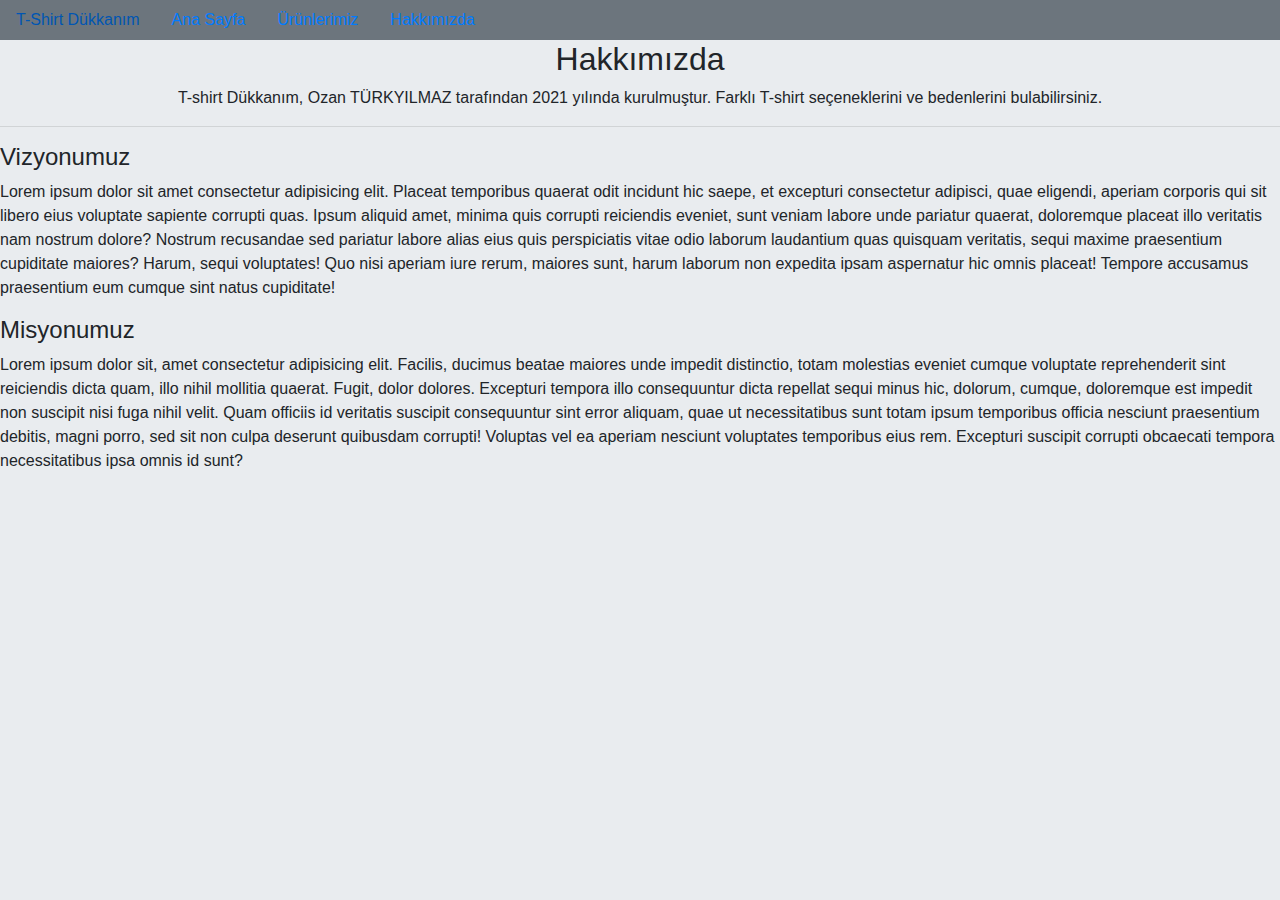
<file: Bootstrap Ödev-1/hakkımızda.html>
<!DOCTYPE html>
<html lang="en">
<head>
    <meta charset="UTF-8">
    <meta http-equiv="X-UA-Compatible" content="IE=edge">
    <meta name="viewport" content="width=device-width, initial-scale=1.0">
    <title>Hakkımızda|T-shirt Dükkanım</title>
    <link rel="stylesheet" href="myshop.css">
    <link rel="stylesheet" href="https://maxcdn.bootstrapcdn.com/bootstrap/4.1.3/css/bootstrap.min.css">
    <script src="https://ajax.googleapis.com/ajax/libs/jquery/3.3.1/jquery.min.js"></script>
    <script src="https://cdnjs.cloudflare.com/ajax/libs/popper.js/1.14.3/umd/popper.min.js"></script>
    <script src="https://maxcdn.bootstrapcdn.com/bootstrap/4.1.3/js/bootstrap.min.js"></script>
</head>
<body style="background-color: #E9ECEF;">
    <ul class="nav bg-secondary">
        <li class="nav-item">
          <a class="nav-link active" aria-current="page" href="myshop.html">T-Shirt Dükkanım</a>
        </li>
        <li class="nav-item">
          <a class="nav-link" href="myshop.html">Ana Sayfa</a>
        </li>
        <li class="nav-item">
          <a class="nav-link" href="urunler.html">Ürünlerimiz</a>
        </li>
        <li class="nav-item">
            <a class="nav-link" href="hakkımızda.html">Hakkımızda</a>
        </li>
      </ul>

    <h2>Hakkımızda</h2>
    <p>T-shirt Dükkanım, Ozan TÜRKYILMAZ tarafından 2021 yılında kurulmuştur. Farklı T-shirt seçeneklerini ve bedenlerini bulabilirsiniz.</p>
    <hr>
    <h4 class="vm">Vizyonumuz</h4>
    <p class="vm">Lorem ipsum dolor sit amet consectetur adipisicing elit. Placeat temporibus quaerat odit incidunt hic saepe, et excepturi consectetur adipisci, quae eligendi, aperiam corporis qui sit libero eius voluptate sapiente corrupti quas. Ipsum aliquid amet, minima quis corrupti reiciendis eveniet, sunt veniam labore unde pariatur quaerat, doloremque placeat illo veritatis nam nostrum dolore? Nostrum recusandae sed pariatur labore alias eius quis perspiciatis vitae odio laborum laudantium quas quisquam veritatis, sequi maxime praesentium cupiditate maiores? Harum, sequi voluptates! Quo nisi aperiam iure rerum, maiores sunt, harum laborum non expedita ipsam aspernatur hic omnis placeat! Tempore accusamus praesentium eum cumque sint natus cupiditate!</p>
    <h4 class="vm">Misyonumuz</h4>
    <p class="vm">Lorem ipsum dolor sit, amet consectetur adipisicing elit. Facilis, ducimus beatae maiores unde impedit distinctio, totam molestias eveniet cumque voluptate reprehenderit sint reiciendis dicta quam, illo nihil mollitia quaerat. Fugit, dolor dolores. Excepturi tempora illo consequuntur dicta repellat sequi minus hic, dolorum, cumque, doloremque est impedit non suscipit nisi fuga nihil velit. Quam officiis id veritatis suscipit consequuntur sint error aliquam, quae ut necessitatibus sunt totam ipsum temporibus officia nesciunt praesentium debitis, magni porro, sed sit non culpa deserunt quibusdam corrupti! Voluptas vel ea aperiam nesciunt voluptates temporibus eius rem. Excepturi suscipit corrupti obcaecati tempora necessitatibus ipsa omnis id sunt?</p>
</body>
</html>
</file>
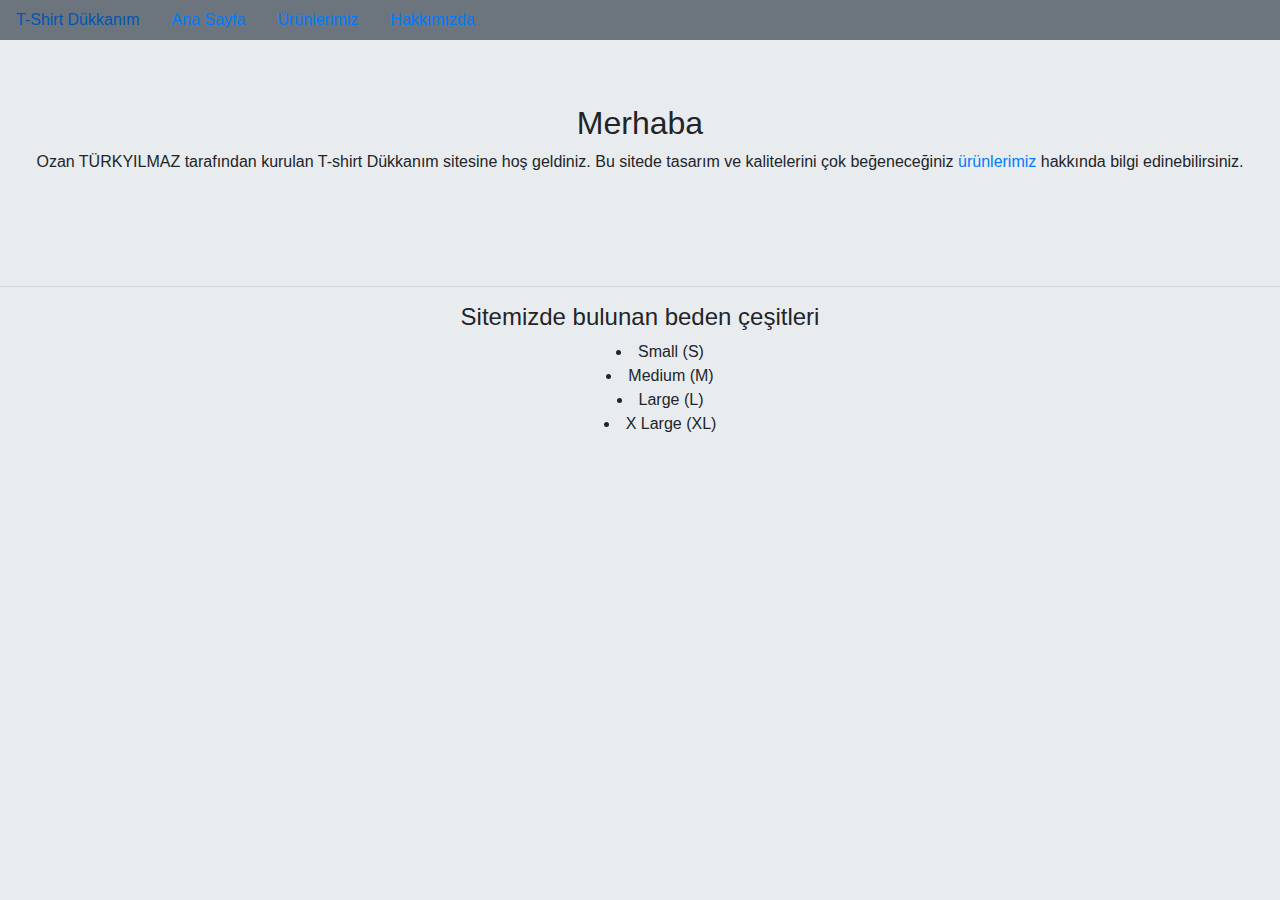
<file: Bootstrap Ödev-1/myshop.html>
<!DOCTYPE html>
<html lang="tr">
<head>
    <meta charset="UTF-8">
    <meta http-equiv="X-UA-Compatible" content="IE=edge">
    <meta name="viewport" content="width=device-width, initial-scale=1.0">
    <title>T-shirt Dükkanım</title>
    <link rel="stylesheet"  href="myshop.css">
    <link rel="stylesheet" href="https://maxcdn.bootstrapcdn.com/bootstrap/4.1.3/css/bootstrap.min.css">
    <script src="https://ajax.googleapis.com/ajax/libs/jquery/3.3.1/jquery.min.js"></script>
    <script src="https://cdnjs.cloudflare.com/ajax/libs/popper.js/1.14.3/umd/popper.min.js"></script>
    <script src="https://maxcdn.bootstrapcdn.com/bootstrap/4.1.3/js/bootstrap.min.js"></script>
</head>
<body style="background-color: #E9ECEF;">
    <ul class="nav bg-secondary">
        <li class="nav-item">
          <a class="nav-link active" aria-current="page" href="myshop.html">T-Shirt Dükkanım</a>
        </li>
        <li class="nav-item">
          <a class="nav-link" href="myshop.html">Ana Sayfa</a>
        </li>
        <li class="nav-item">
          <a class="nav-link" href="urunler.html">Ürünlerimiz</a>
        </li>
        <li class="nav-item">
            <a class="nav-link" href="hakkımızda.html">Hakkımızda</a>
        </li>
      </ul>
      <div class="jumbotron">

    <h2>Merhaba</h2>

    

    <p>Ozan TÜRKYILMAZ tarafından kurulan T-shirt Dükkanım sitesine hoş geldiniz. Bu sitede tasarım ve kalitelerini çok beğeneceğiniz <a href="urunler.html">ürünlerimiz</a>  hakkında bilgi edinebilirsiniz.</p>
    </div>
    <hr>
    <h4>Sitemizde bulunan beden çeşitleri</h4>
    <ul class="sizes">
        <li>Small (S)</li>
        <li>Medium (M)</li>
        <li>Large (L)</li>
        <li>X Large (XL)</li>
    </ul>

    
</body>
</html>
</file>
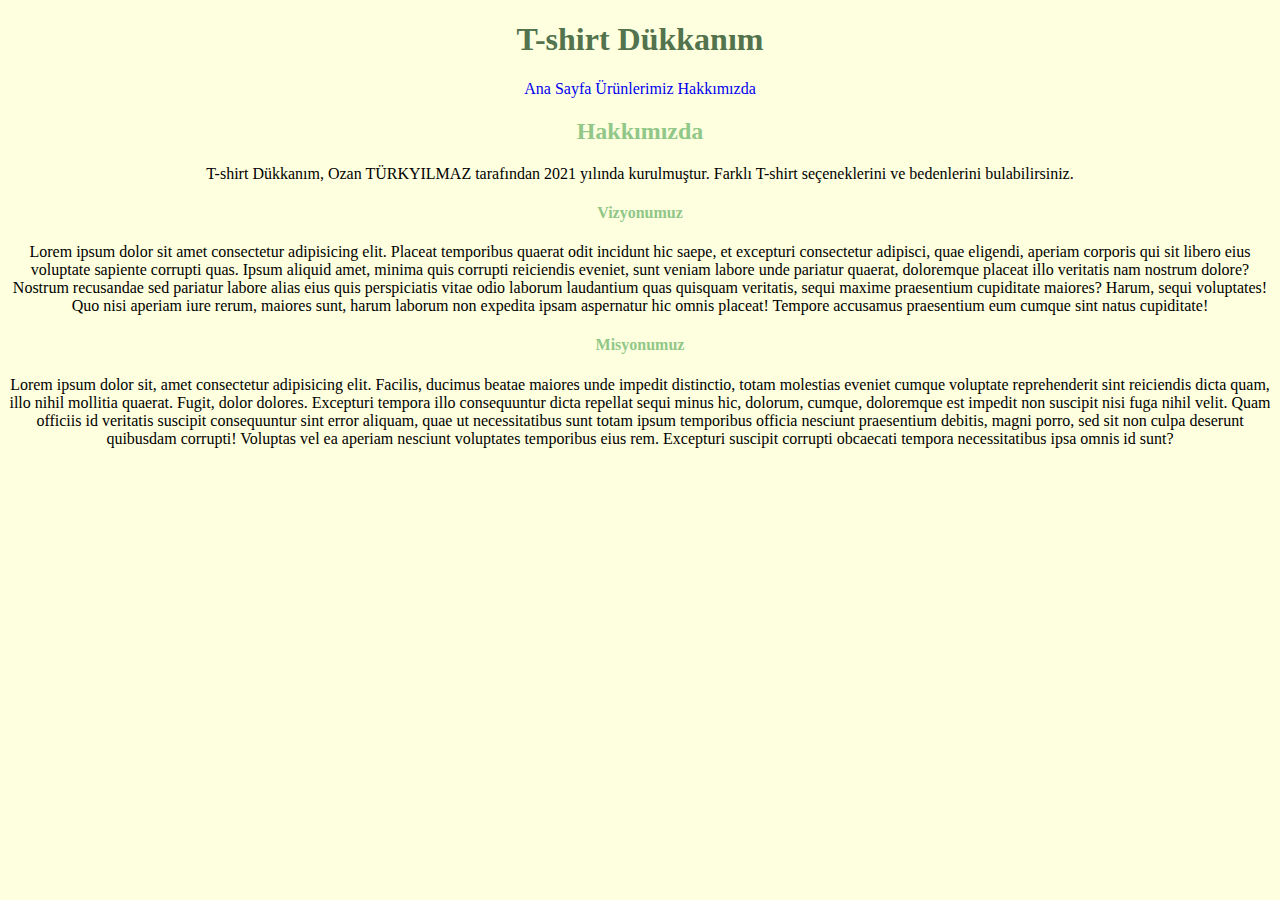
<file: Css-ödev/hakkımızda.html>
<!DOCTYPE html>
<html lang="en">
<head>
    <meta charset="UTF-8">
    <meta http-equiv="X-UA-Compatible" content="IE=edge">
    <meta name="viewport" content="width=device-width, initial-scale=1.0">
    <title>Hakkımızda|T-shirt Dükkanım</title>
    <link rel="stylesheet" href="myshop.css">
</head>
<body>
    <h1>T-shirt Dükkanım</h1>

    <a href="myshop.html">Ana Sayfa</a> <a href="urunler.html">Ürünlerimiz</a> <a href="hakkımızda.html">Hakkımızda</a>

    <h2>Hakkımızda</h2>
    <p>T-shirt Dükkanım, Ozan TÜRKYILMAZ tarafından 2021 yılında kurulmuştur. Farklı T-shirt seçeneklerini ve bedenlerini bulabilirsiniz.</p>
    <h4>Vizyonumuz</h4>
    <p>Lorem ipsum dolor sit amet consectetur adipisicing elit. Placeat temporibus quaerat odit incidunt hic saepe, et excepturi consectetur adipisci, quae eligendi, aperiam corporis qui sit libero eius voluptate sapiente corrupti quas. Ipsum aliquid amet, minima quis corrupti reiciendis eveniet, sunt veniam labore unde pariatur quaerat, doloremque placeat illo veritatis nam nostrum dolore? Nostrum recusandae sed pariatur labore alias eius quis perspiciatis vitae odio laborum laudantium quas quisquam veritatis, sequi maxime praesentium cupiditate maiores? Harum, sequi voluptates! Quo nisi aperiam iure rerum, maiores sunt, harum laborum non expedita ipsam aspernatur hic omnis placeat! Tempore accusamus praesentium eum cumque sint natus cupiditate!</p>
    <h4>Misyonumuz</h4>
    <p>Lorem ipsum dolor sit, amet consectetur adipisicing elit. Facilis, ducimus beatae maiores unde impedit distinctio, totam molestias eveniet cumque voluptate reprehenderit sint reiciendis dicta quam, illo nihil mollitia quaerat. Fugit, dolor dolores. Excepturi tempora illo consequuntur dicta repellat sequi minus hic, dolorum, cumque, doloremque est impedit non suscipit nisi fuga nihil velit. Quam officiis id veritatis suscipit consequuntur sint error aliquam, quae ut necessitatibus sunt totam ipsum temporibus officia nesciunt praesentium debitis, magni porro, sed sit non culpa deserunt quibusdam corrupti! Voluptas vel ea aperiam nesciunt voluptates temporibus eius rem. Excepturi suscipit corrupti obcaecati tempora necessitatibus ipsa omnis id sunt?</p>
</body>
</html>
</file>
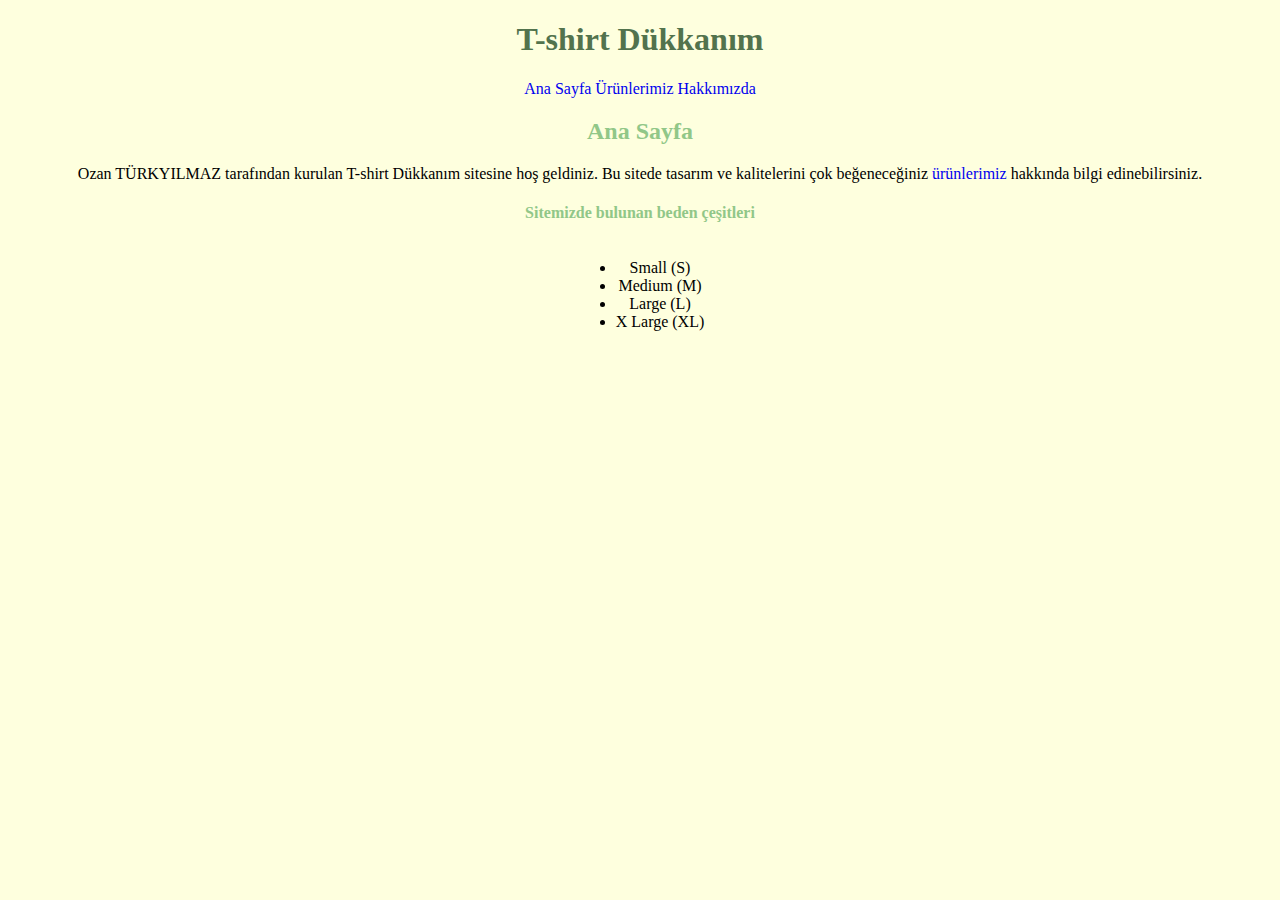
<file: Css-ödev/myshop.html>
<!DOCTYPE html>
<html lang="tr">
<head>
    <meta charset="UTF-8">
    <meta http-equiv="X-UA-Compatible" content="IE=edge">
    <meta name="viewport" content="width=device-width, initial-scale=1.0">
    <title>T-shirt Dükkanım</title>
    <link rel="stylesheet"  href="myshop.css">
</head>
<body>
    <h1>T-shirt Dükkanım</h1>

    <a href="myshop.html">Ana Sayfa</a> <a href="urunler.html">Ürünlerimiz</a> <a href="hakkımızda.html">Hakkımızda</a>

    <h2>Ana Sayfa</h2>

    

    <p>Ozan TÜRKYILMAZ tarafından kurulan T-shirt Dükkanım sitesine hoş geldiniz. Bu sitede tasarım ve kalitelerini çok beğeneceğiniz <a href="urunler.html">ürünlerimiz</a>  hakkında bilgi edinebilirsiniz.</p>
    <h4>Sitemizde bulunan beden çeşitleri</h4>
    <ul>
        <li>Small (S)</li>
        <li>Medium (M)</li>
        <li>Large (L)</li>
        <li>X Large (XL)</li>
    </ul>

    
</body>
</html>
</file>
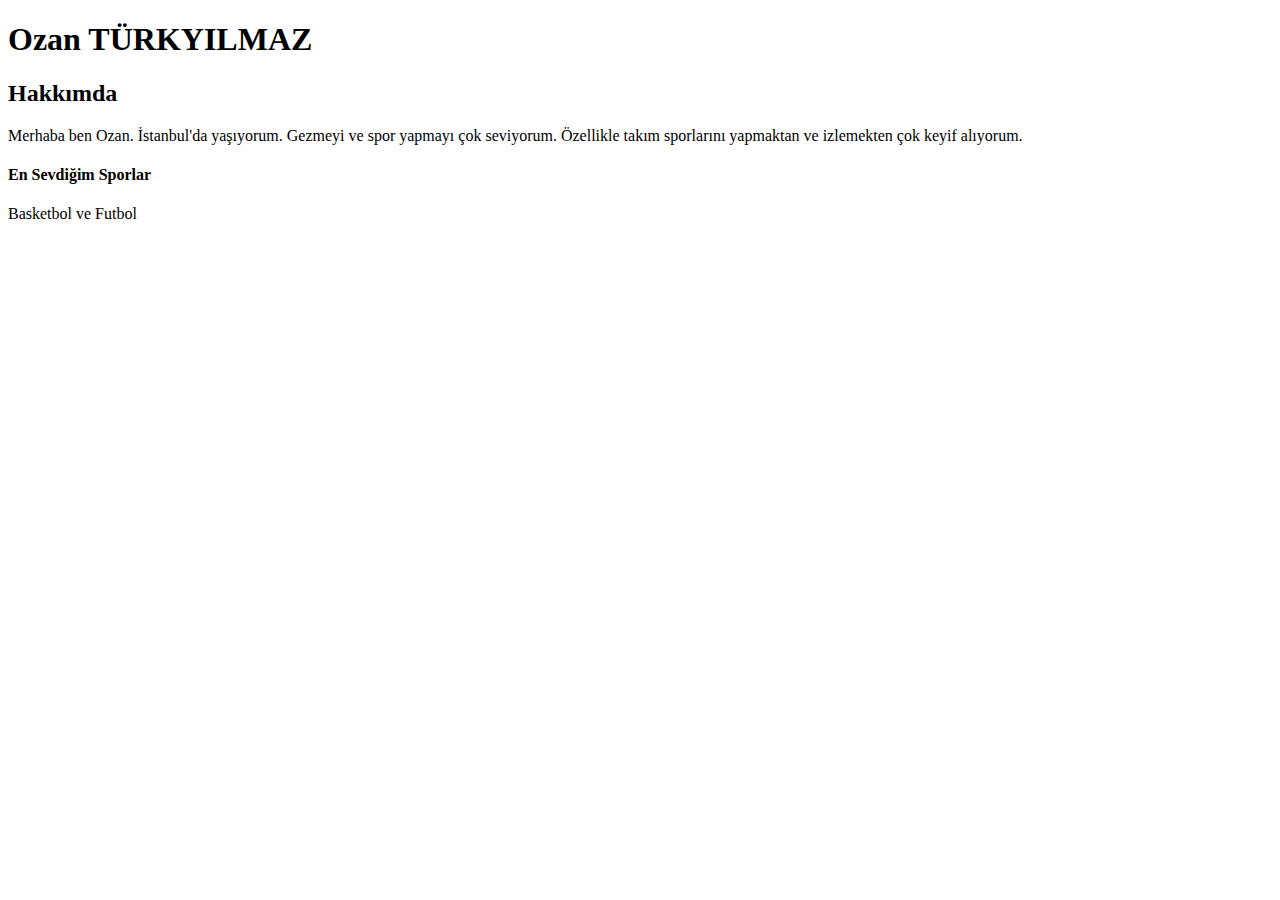
<file: ilk html/index2.html>
<!DOCTYPE html>
<html lang="en">
<head>
    <meta charset="UTF-8">
    <meta http-equiv="X-UA-Compatible" content="IE=edge">
    <meta name="viewport" content="width=device-width, initial-scale=1.0">
    <title>Document</title>
</head>
<body>
    <h1>Ozan TÜRKYILMAZ</h1>
    <h2>Hakkımda</h2>
    <p>Merhaba ben Ozan. İstanbul'da yaşıyorum. Gezmeyi ve spor yapmayı çok seviyorum. Özellikle takım sporlarını yapmaktan ve izlemekten çok keyif alıyorum.</p>
    <h4>En Sevdiğim Sporlar</h4>
    Basketbol ve Futbol
</body>
</html>
</file>
<file: Bootstrap Ödev-1/myshop.css>
*{
    text-align: center;
}
h1{
    color: #52734D;
}
h2{
    color: #91C788;
}
h4{
    color: #91C788;
}
a{
    text-decoration: none;
}
.sizes{
    text-align: center;
    list-style-position: inside;
}
.card{
    margin-top: 10px;
}
.vm{
    text-align: left;
}
</file>
<file: Css-ödev/myshop.css>
*{
    text-align: center;
}
body{
    background-color: #FEFFDE;
}
h1{
    color: #52734D;
}
h2{
    color: #91C788;
}
h4{
    color: #91C788;
}
a{
    text-decoration: none;
}
ul{
    display: inline-block;
    text-align: left;
}
</file>
